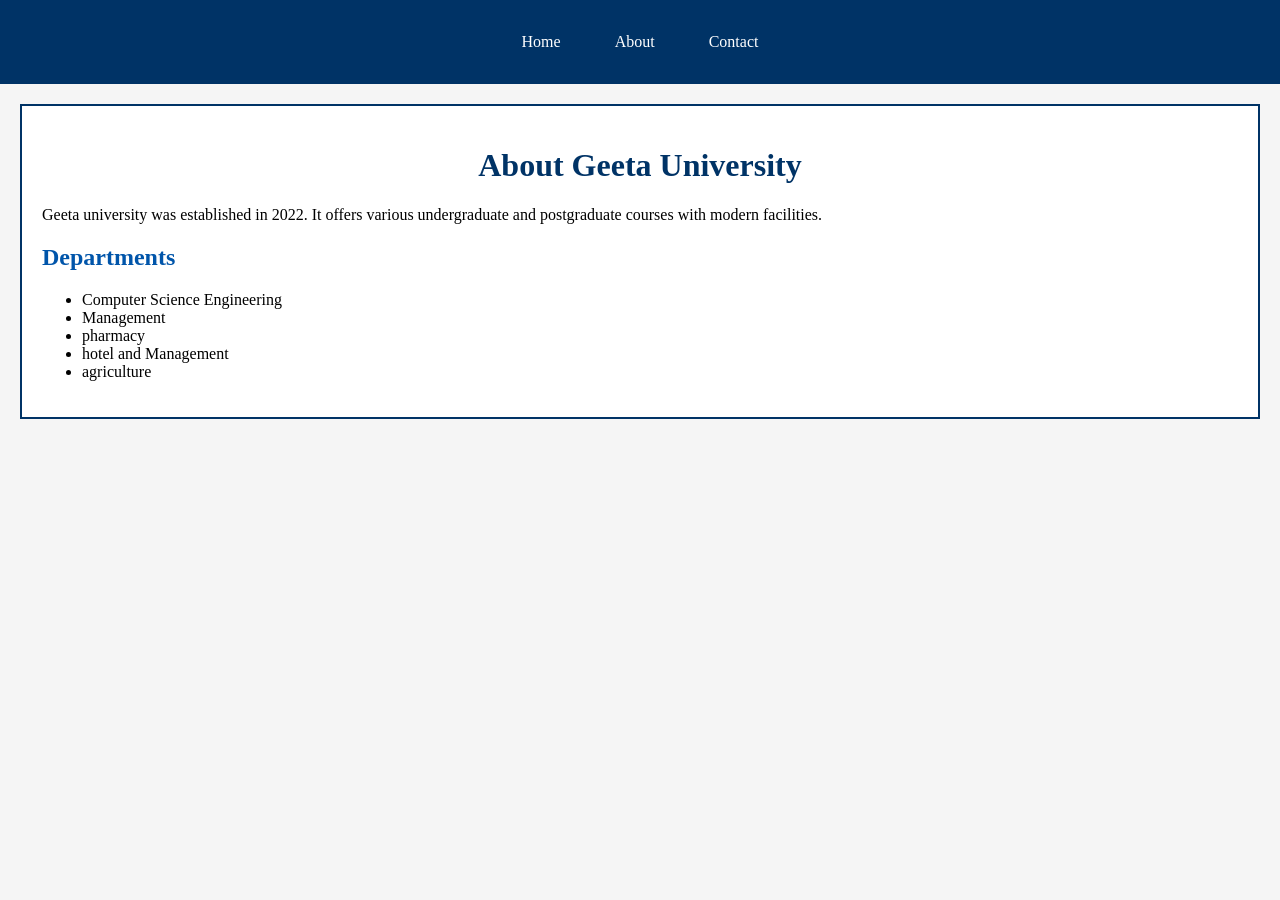
<file: about/about.html>
<!DOCTYPE html>
<html lang="en">

<head>
    <meta charset="UTF-8">
    <meta name="viewport" content="width=device-width, initial-scale=1.0">
    <title>Document</title>
    <link rel="stylesheet" href="../style.css">
</head>

<body>
    <nav>
        <a href="../index.html">Home</a>
        <a href="./about.html">About</a>
        <a href="../contact/contact.html">Contact</a>
    </nav>

    <div class="container">
        <h1>About Geeta University </h1>

        <p>
            Geeta university was established in 2022. It offers various
            undergraduate and postgraduate courses with modern facilities.
        </p>

        <h2>Departments</h2>
        <ul>
            <li>Computer Science Engineering</li>
            <li>Management</li>
            <li>pharmacy</li>
            <li>hotel and Management</li>
            <li>agriculture</li>
        </ul>
    </div>
</body>

</html>
</file>
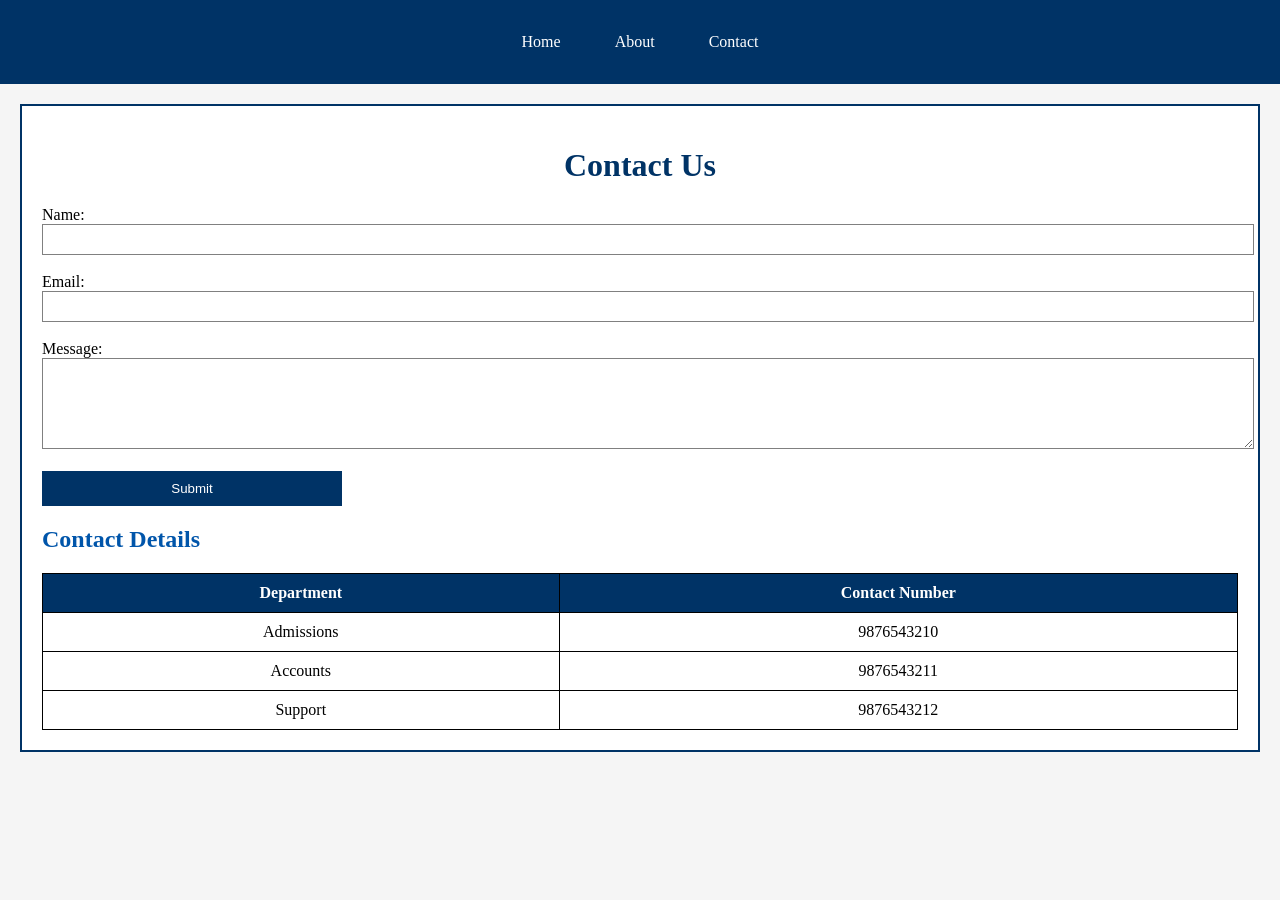
<file: contact/contact.html>
<!DOCTYPE html>
<html lang="en">

<head>
    <meta charset="UTF-8">
    <meta name="viewport" content="width=device-width, initial-scale=1.0">
    <title>Document</title>
    <link rel="stylesheet" href="../style.css">
</head>

<body>
    <nav>
        <a href="../index.html">Home</a>
        <a href="../about/about.html">About</a>
        <a href="./contact.html">Contact</a>
    </nav>

    <div class="container">
        <h1>Contact Us</h1>

        <form>
            <label>Name:</label><br>
            <input type="text" required>
            <br>
            <br>

            <label>Email:</label><br>
            <input type="email" required>
            <br>
            <br>

            <label>Message:</label><br>
            <textarea rows="5"></textarea>
            <br>
            <br>

            <button type="submit">Submit</button>
        </form>

        <h2>Contact Details</h2>

        <table>
            <tr>
                <th>Department</th>
                <th>Contact Number</th>
            </tr>

            <tr>
                <td>Admissions</td>
                <td>9876543210</td>
            </tr>

            <tr>
                <td>Accounts</td>
                <td>9876543211</td>
            </tr>

            <tr>
                <td>Support</td>
                <td>9876543212</td>
            </tr>
        </table>
    </div>

</body>

</html>
</file>
<file: style.css>
body {
    background-color: whitesmoke;
    margin: 0;
}

nav {
    background-color: #003366;
    padding: 15px;
    text-align: center;
}

nav a {
    color: white;
    text-decoration: none;
    margin: 10px;


    display: inline-block;
    padding: 8px 15px;
}

nav a:hover {
    background-color: #0055aa;
}

.container {
    background-color: white;
    margin: 20px;
    padding: 20px;
    border: 2px solid #003366;
}

h1 {
    color: #003366;
    text-align: center;
}

h2 {
    color: #0055aa;
}

img {

    width: 400px;
    display: block;
    margin: 20px auto;
    border: 3px solid #003366;
}



table {
    width: 100%;
    border-collapse: collapse;
    margin-top: 20px;
}

table,
th,
td {
    border: 1px solid black;
}

th {
    background-color: #003366;
    color: white;
}

th,
td {
    padding: 10px;
    text-align: center;
}

input,
textarea {
    width: 100%;
    padding: 7px;
    border: 1px solid gray;
}



button {
    background-color: #003366;
    color: white;
    width: 300px;
    padding: 10px 20px;
    border: none;
}
</file>
